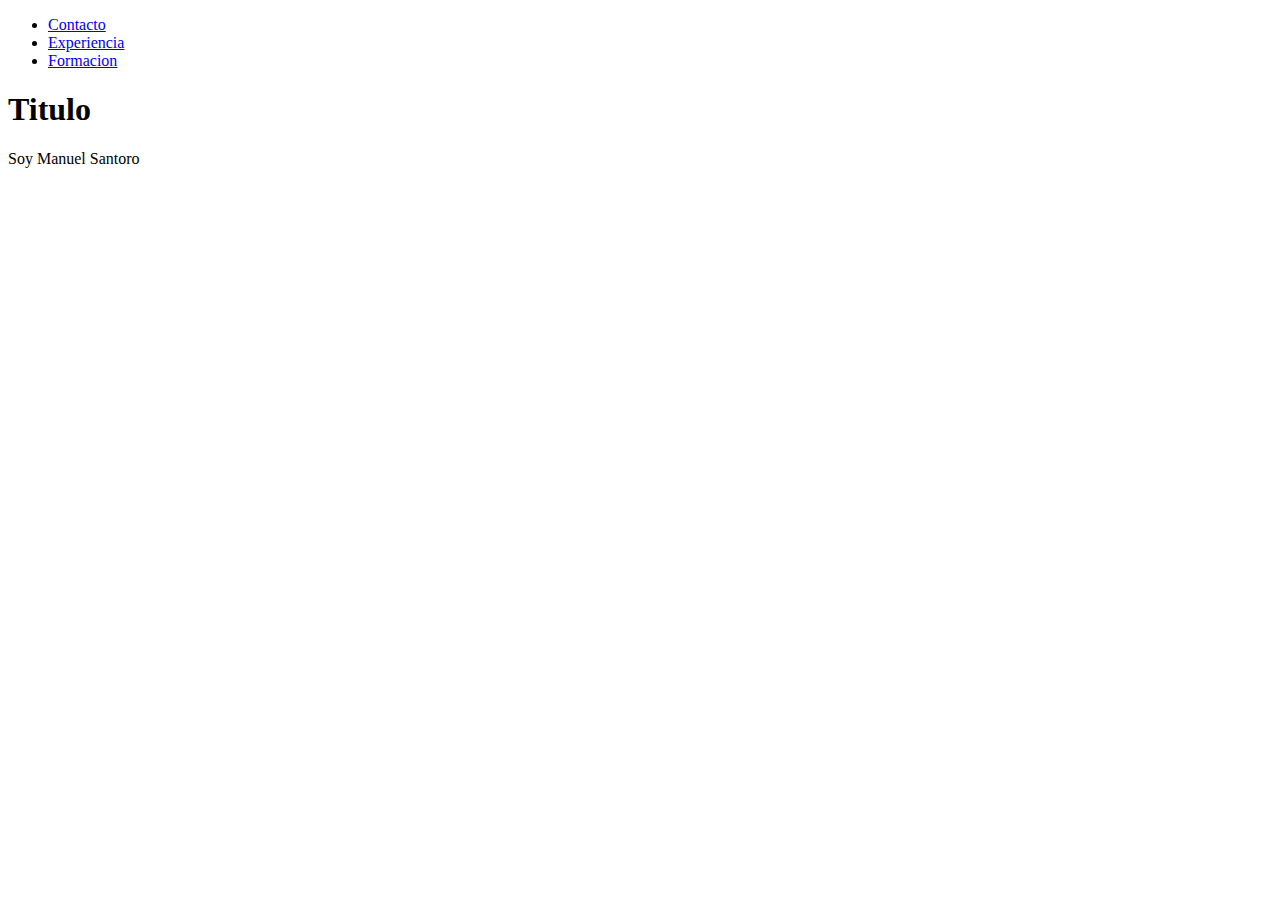
<file: index.html>
<!DOCTYPE html>
<html lang="en">
<head>
    <meta charset="UTF-8">
    <meta http-equiv="X-UA-Compatible" content="IE=edge">
    <meta name="viewport" content="width=device-width, initial-scale=1.0">
    <title>Mi pagina personal</title>
</head>
<body>
    <header>
        <nav>
            <ul>
                <li>
                    <a href="contacto.html">Contacto</a>
                </li>

                <li>
                    <a href="experiencia.html">Experiencia</a>
                </li>
                
                
                <li>
                    <a href="formacion.html">Formacion</a>
                </li>
            </ul>


        </nav>


    </header>
    <main>
        <section>
            <h1>Titulo</h1>
            <p>Soy Manuel Santoro</p>

        
        </section>


    </main>
</body>
</html>
</file>
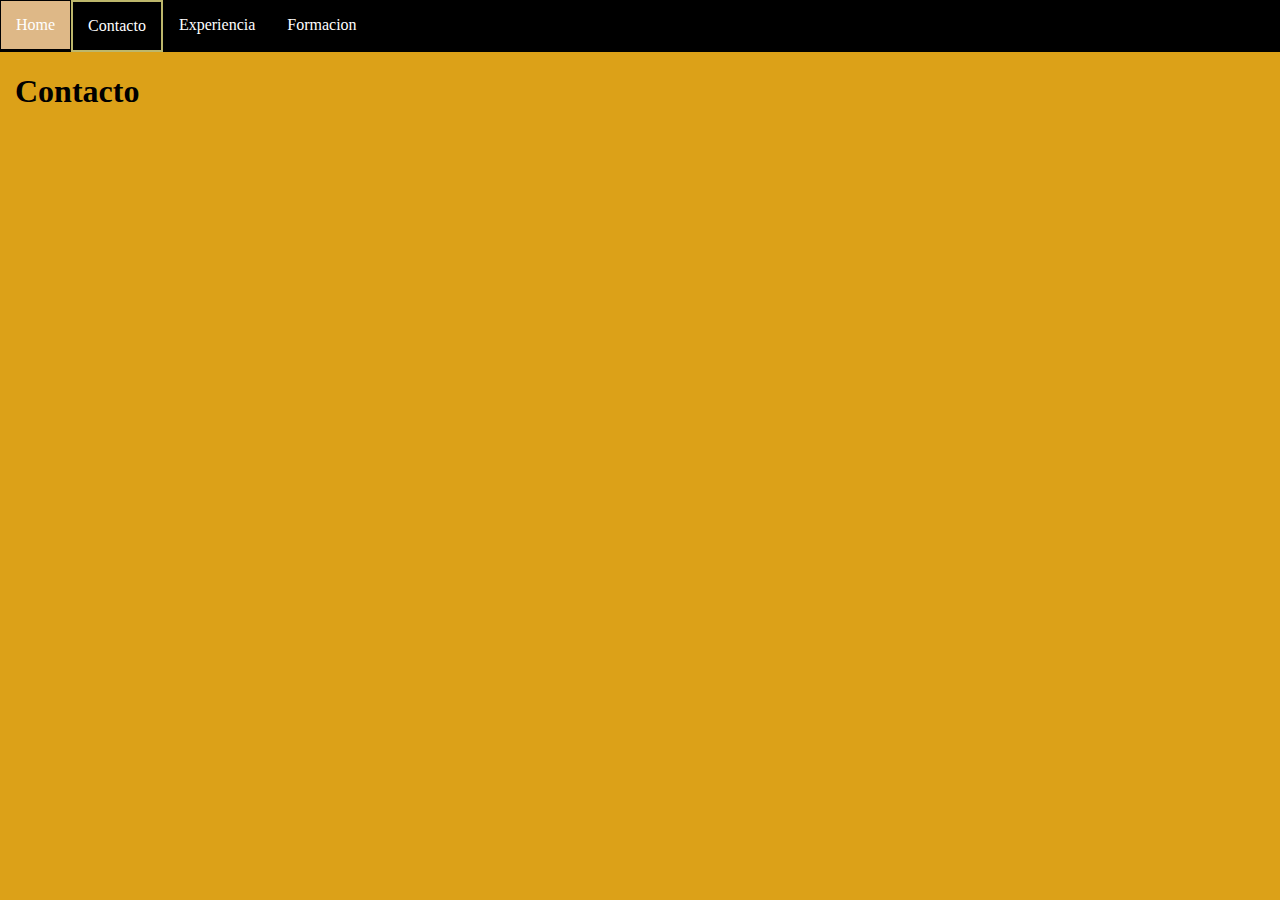
<file: pages/contacto.html>
<!DOCTYPE html>
<html lang="en">
<head>
    <meta charset="UTF-8">
    <meta http-equiv="X-UA-Compatible" content="IE=edge">
    <meta name="viewport" content="width=device-width, initial-scale=1.0">
    <title>Mi pagina personal</title>
    <link rel="stylesheet" href="../styles/syles.css">
</head>

<body>

<header>
<nav>

    <ul class="menu">
        <li>
            <a href="../index.html" >Home</a>
        </li>
        <li>
            <a href="./contacto.html" class="active">Contacto</a>
        </li>

        <li>
            <a href="./experiencia.html">Experiencia</a>
        </li>
        
        
        <li>
            <a href="./formacion.html">Formacion</a>
        </li>
    </ul>


</nav>


</header>
<main>
<section class="contenido">
    <h1>Contacto</h1>
    


</section>


</main>
</body>
</file>
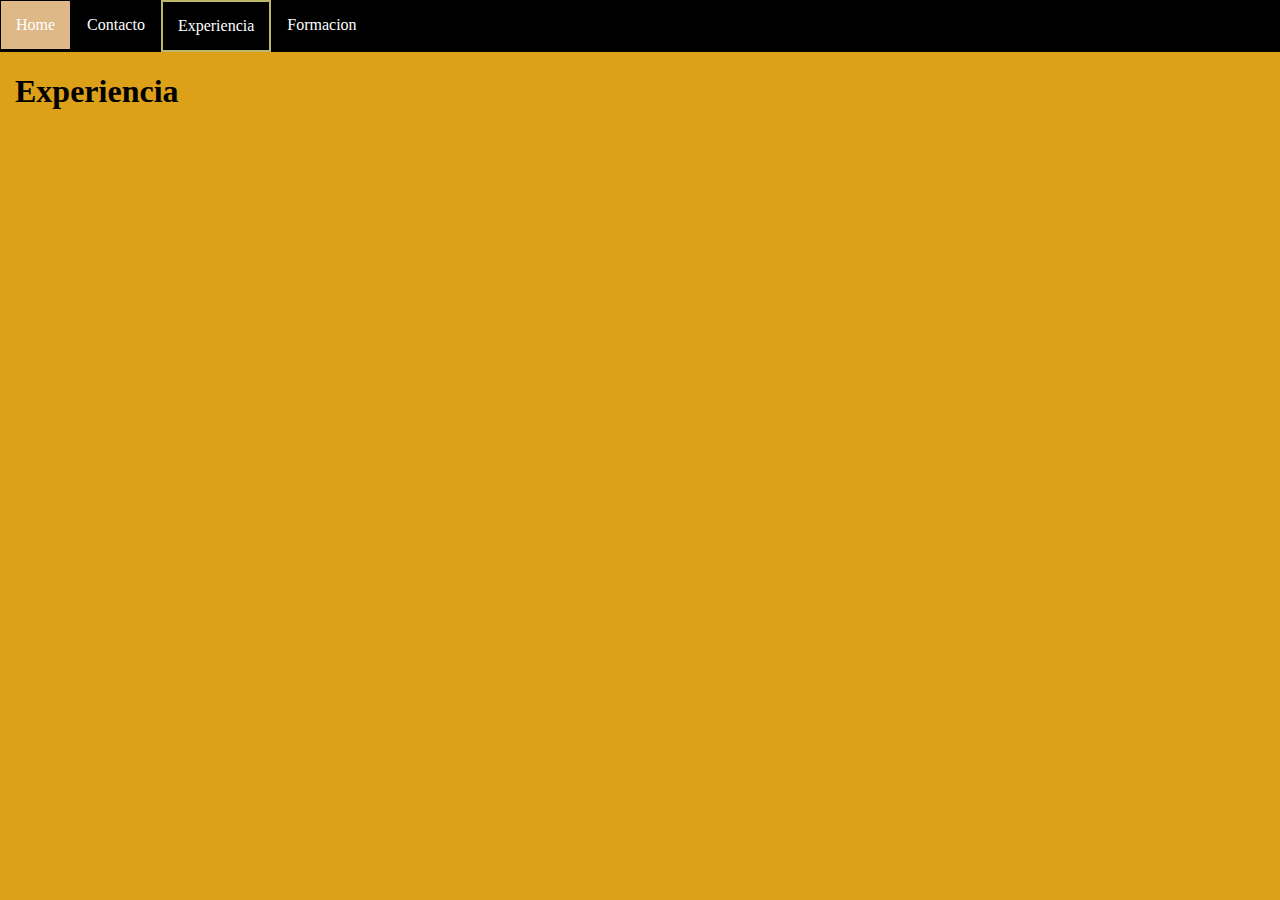
<file: pages/experiencia.html>
<!DOCTYPE html>
<html lang="en">
<head>
    <meta charset="UTF-8">
    <meta http-equiv="X-UA-Compatible" content="IE=edge">
    <meta name="viewport" content="width=device-width, initial-scale=1.0">
    <title>Mi pagina personal</title>
    <link rel="stylesheet" href="../styles/syles.css">
</head>

<body>

<header>
<nav>

    <ul class="menu">
        <li>
            <a href="../index.html" >Home</a>
        </li>
        <li>
            <a href="./contacto.html">Contacto</a>
        </li>

        <li>
            <a href="./experiencia.html" class="active">Experiencia</a>
        </li>
        
        
        <li>
            <a href="./formacion.html">Formacion</a>
        </li>


</nav>


</header>
<main>
<section class="contenido">
    <h1>Experiencia</h1>
    


</section>


</main>
</body>
</file>
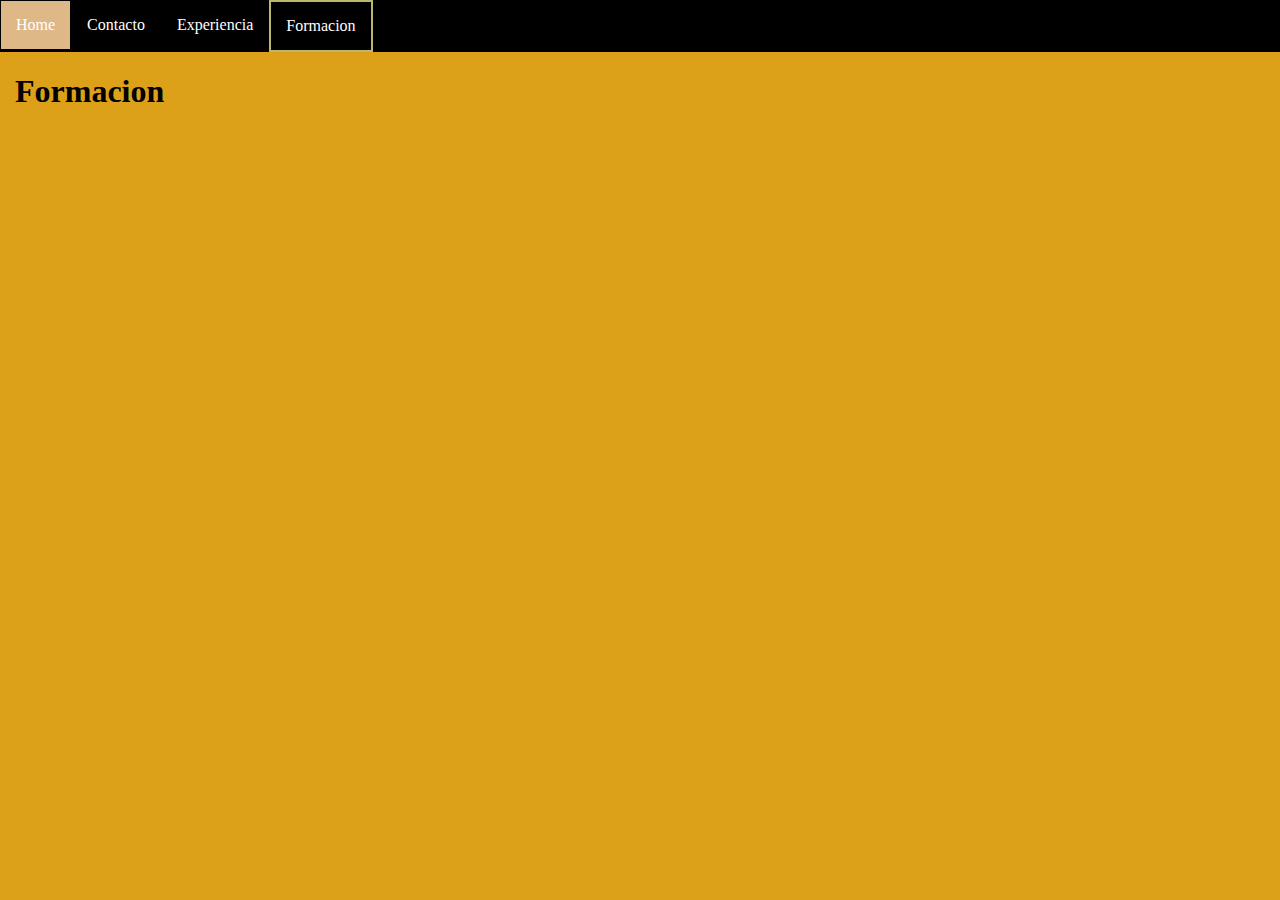
<file: pages/formacion.html>
<!DOCTYPE html>
<html lang="en">
<head>
    <meta charset="UTF-8">
    <meta http-equiv="X-UA-Compatible" content="IE=edge">
    <meta name="viewport" content="width=device-width, initial-scale=1.0">
    <title>Mi pagina personal</title>
    <link rel="stylesheet" href="../styles/syles.css">
</head>

<body>

<header>
<nav>

    <ul class="menu">
        <li>
            <a href="../index.html" >Home</a>
        </li>
        <li>
            <a href="./contacto.html">Contacto</a>
        </li>

        <li>
            <a href="./experiencia.html">Experiencia</a>
        </li>
        
        
        <li>
            <a href="./formacion.html" class="active">Formacion</a>
        </li>
    </ul>


</nav>


</header>
<main>
<section class="contenido">
    <h1>Formacion</h1>
    


</section>


</main>
</body>
</file>
<file: styles/syles.css>
body {
    background-color: rgb(220, 161, 24);
    margin: 0px;
}

/*menu*/

.menu {

    background-color: black;
    list-style-type: none;
    margin: 0;
    padding: 0;
    overflow: hidden;
}

.menu li {
    float: left;
}


li a {
    border: 1px solid black;
    padding: 15px;
    color: white;
    display: block;
    text-decoration: none;
    text-align: center;
    width: ;
}

/*hover*/
a:hover {
    background-color: burlywood;
}

.contenido {
    background-color: rgb(220, 161, 24);
    padding-left: 15px

}

.active {
    border: 2px solid darkkhaki;
}
</file>
